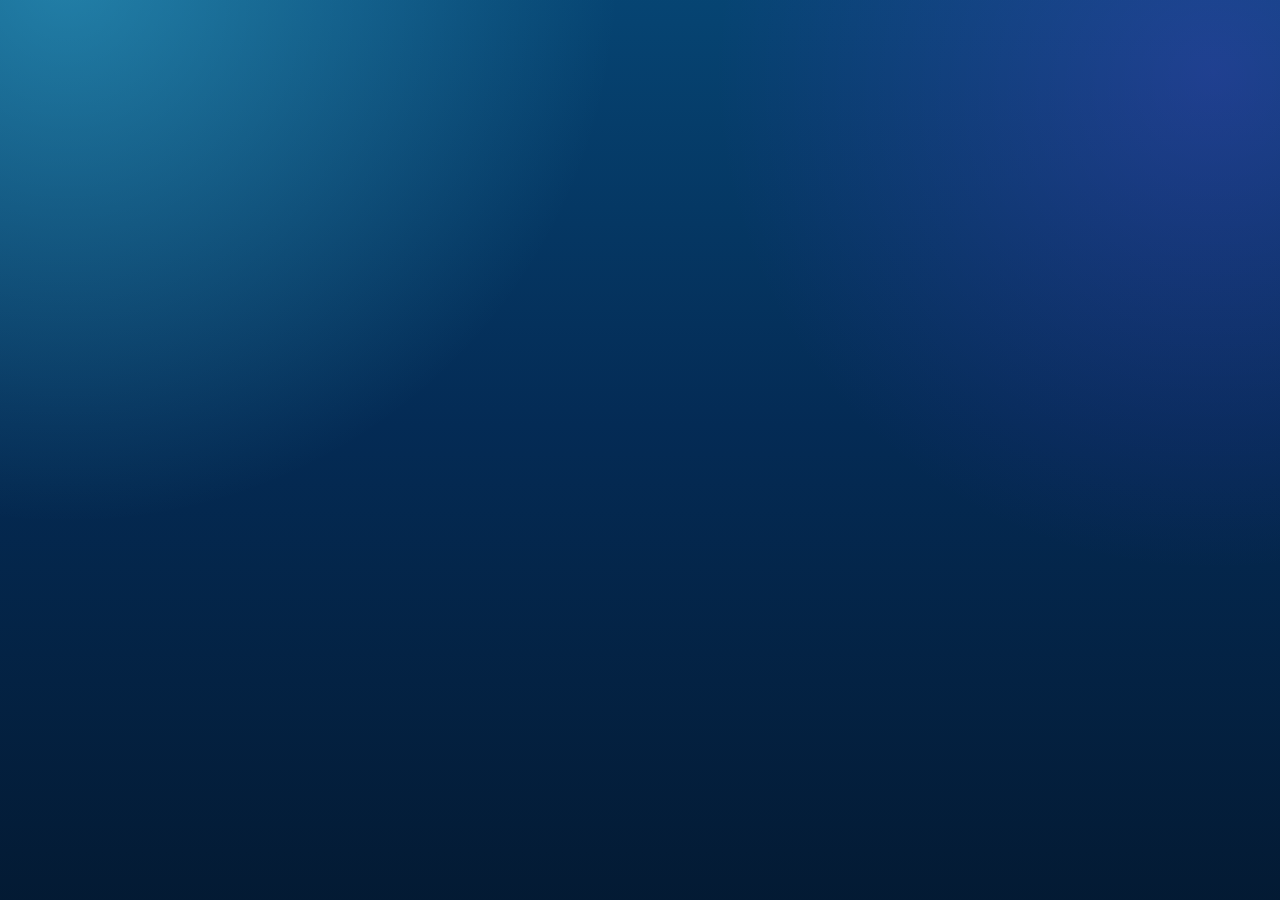
<file: index.html>
<!doctype html><html lang="en"><head><meta charset="utf-8"><meta name="viewport" content="width=device-width,initial-scale=1"><title>Ocean Pets</title><link rel="manifest" href="manifest.webmanifest"><link rel="stylesheet" href="style.css"><script defer src="save.js"></script><script type="module" src="app3d.js"></script></head><body></body></html>
</file>
<file: style.css>
:root{--ink:#eaffff;--muted:#9dc9d8;--glass:rgba(7,30,57,.72);--glass2:rgba(255,255,255,.12);--cyan:#19d6ff;--blue:#0689d8;--violet:#7857ff;--orange:#ff7a00;--green:#22c96d;--gold:#ffd166;--shadow:0 24px 70px rgba(0,0,0,.38)}*{box-sizing:border-box}html,body{margin:0;min-height:100%;font-family:Inter,ui-rounded,system-ui,Segoe UI,sans-serif;color:var(--ink);background:#021326;overflow-x:hidden}body:before{content:"";position:fixed;inset:-20%;background:radial-gradient(circle at 18% 12%,rgba(80,224,255,.38),transparent 30%),radial-gradient(circle at 82% 20%,rgba(114,64,255,.24),transparent 28%),linear-gradient(180deg,#074f7f,#042b55 48%,#031427);animation:seaDrift 14s ease-in-out infinite alternate;z-index:-3}.caustics{position:fixed;inset:0;pointer-events:none;background:repeating-linear-gradient(105deg,transparent 0 70px,rgba(255,255,255,.055) 76px 82px,transparent 90px),repeating-linear-gradient(25deg,transparent 0 90px,rgba(255,255,255,.035) 98px 104px,transparent 112px);mix-blend-mode:screen;filter:blur(1px);animation:caustic 10s linear infinite;z-index:-2}.app{width:min(1180px,100%);margin:auto;padding:16px 12px 92px;position:relative}.top{display:flex;align-items:center;justify-content:space-between;gap:12px;margin-bottom:14px}.brand{display:flex;align-items:center;gap:12px}.logo{display:grid;place-items:center;width:54px;height:54px;border-radius:18px;background:linear-gradient(145deg,#31ecff,#1769ff 55%,#6d3cff);box-shadow:inset 0 3px 8px rgba(255,255,255,.45),inset 0 -8px 18px rgba(0,0,0,.28),0 14px 30px rgba(0,0,0,.28);font-size:31px}h1{font-size:clamp(28px,7vw,54px);line-height:.95;margin:0;text-transform:uppercase;letter-spacing:-1.5px;text-shadow:0 4px 0 rgba(0,0,0,.2),0 14px 25px rgba(0,0,0,.35)}h2,h3,p{margin:.35rem 0}.muted{color:var(--muted)}.stats,.row{display:flex;gap:9px;flex-wrap:wrap;align-items:center}.pill,.btn,.tab{border:1px solid rgba(255,255,255,.18);border-radius:999px;padding:10px 13px;background:linear-gradient(145deg,rgba(255,255,255,.2),rgba(255,255,255,.07));color:var(--ink);box-shadow:inset 0 1px rgba(255,255,255,.45),0 12px 28px rgba(0,0,0,.25);backdrop-filter:blur(16px)}.btn{min-height:50px;padding:13px 18px;font-weight:950;text-transform:uppercase;letter-spacing:.2px;cursor:pointer;text-decoration:none;display:inline-grid;place-items:center;transition:transform .16s ease,filter .16s ease}.btn:active{transform:translateY(3px) scale(.97)}.primary{background:linear-gradient(180deg,#27e3ff,#058bd5 52%,#04659d)}.gold{background:linear-gradient(180deg,#ffe78a,#ff9d00 52%,#f06400);color:#2b1700}.green{background:linear-gradient(180deg,#62f59b,#16b85f 56%,#08783e)}.danger{background:linear-gradient(180deg,#ff8799,#d61f46 58%,#86142d)}.grid{display:grid;grid-template-columns:repeat(auto-fit,minmax(230px,1fr));gap:14px}.card{position:relative;overflow:hidden;border:1px solid rgba(151,232,255,.24);border-radius:28px;padding:18px;background:linear-gradient(145deg,rgba(10,48,82,.84),rgba(3,20,42,.74));box-shadow:var(--shadow),inset 0 1px rgba(255,255,255,.22);backdrop-filter:blur(18px);text-decoration:none;color:var(--ink)}.card:before{content:"";position:absolute;inset:-40% -20% auto;height:90px;background:linear-gradient(90deg,transparent,rgba(255,255,255,.22),transparent);transform:rotate(-8deg)}.hero,.game{position:relative;overflow:hidden;border-radius:34px;border:1px solid rgba(111,224,255,.25);min-height:66vh;background:linear-gradient(180deg,#053c62 0%,#075b79 44%,#126d63 72%,#0a3b35);box-shadow:var(--shadow),inset 0 2px rgba(255,255,255,.18),inset 0 -60px 90px rgba(1,18,24,.45);isolation:isolate;touch-action:none}.hero:before,.game:before{content:"";position:absolute;inset:0;background:radial-gradient(ellipse at 50% 105%,rgba(255,207,115,.45),transparent 27%),radial-gradient(circle at 14% 16%,rgba(255,255,255,.16),transparent 22%);pointer-events:none}.sand{position:absolute;left:-3%;right:-3%;bottom:-8px;height:96px;background:radial-gradient(ellipse at 50% 0,#ffd98d,#c58643 58%,#88572d);border-radius:50% 50% 0 0/45% 45% 0 0;box-shadow:inset 0 22px 22px rgba(255,255,255,.18)}.plant{position:absolute;bottom:62px;width:10px;height:90px;border-radius:999px;background:linear-gradient(#49ff9a,#087d5b);transform-origin:bottom;animation:sway 3.7s ease-in-out infinite}.decor3d{position:absolute;bottom:54px;font-size:50px;filter:drop-shadow(0 18px 10px rgba(0,0,0,.35)) saturate(1.2)}.pet3d{position:absolute;width:84px;height:48px;border-radius:50%;filter:drop-shadow(0 22px 16px rgba(0,0,0,.45));transition:left .9s linear,top .9s linear,transform .9s ease}.pet3d:before{content:"";position:absolute;inset:4px 12px;border-radius:50%;background:var(--body,linear-gradient(145deg,#ffb347,#ff6b35));box-shadow:inset 10px 12px 18px rgba(255,255,255,.45),inset -14px -16px 20px rgba(0,0,0,.28)}.pet3d:after{content:"";position:absolute;right:5px;top:16px;width:10px;height:10px;border-radius:50%;background:#021326;box-shadow:0 0 0 3px rgba(255,255,255,.35)}.tail{position:absolute;left:-9px;top:14px;width:26px;height:22px;background:inherit;background:var(--fin,#ff7a00);clip-path:polygon(100% 50%,0 0,0 100%)}.fin{position:absolute;left:35px;bottom:-4px;width:25px;height:16px;background:rgba(255,255,255,.35);border-radius:50%;transform:rotate(-18deg)}.pet-label{position:absolute;left:50%;top:-25px;transform:translateX(-50%);font-size:11px;white-space:nowrap;background:rgba(0,15,31,.52);padding:4px 8px;border-radius:999px}.bubble,.spark{position:absolute;border-radius:50%;background:radial-gradient(circle at 34% 28%,#fff,rgba(157,235,255,.62) 28%,rgba(111,211,255,.08) 70%);animation:rise linear forwards;pointer-events:none}.nav{position:fixed;left:8px;right:8px;bottom:8px;z-index:20;display:grid;grid-template-columns:repeat(7,minmax(70px,1fr));gap:7px;padding:8px;border-radius:26px;background:rgba(1,12,28,.75);box-shadow:0 14px 40px rgba(0,0,0,.38),inset 0 1px rgba(255,255,255,.15);backdrop-filter:blur(18px);overflow:auto}.nav a{color:var(--ink);text-decoration:none;text-align:center;font-weight:850;font-size:11px;border-radius:19px;padding:9px 4px;background:linear-gradient(180deg,rgba(255,255,255,.15),rgba(255,255,255,.05));box-shadow:inset 0 1px rgba(255,255,255,.18)}input,select{width:100%;min-height:50px;border-radius:18px;border:1px solid rgba(255,255,255,.2);background:rgba(0,12,28,.46);color:var(--ink);padding:0 13px}label{display:block;color:var(--muted);font-size:13px;margin-top:11px}.bar{height:12px;border-radius:20px;background:rgba(0,0,0,.32);overflow:hidden;margin:7px 0}.bar i{display:block;height:100%;border-radius:20px;background:linear-gradient(90deg,#35f083,#2ce4ff,#ffe66d)}.game{min-height:440px;margin-top:12px}.sprite{position:absolute;user-select:none;font-size:38px;filter:drop-shadow(0 12px 10px rgba(0,0,0,.35))}.title-card{text-align:center;max-width:520px;margin:10vh auto 0}.mega{font-size:clamp(48px,12vw,88px);line-height:.78;background:linear-gradient(#ecffff 10%,#3cecff 45%,#b0ffb9 48%,#ffca28 52%,#ff7a00 85%);-webkit-background-clip:text;color:transparent;filter:drop-shadow(0 8px 0 rgba(0,0,0,.25)) drop-shadow(0 25px 25px rgba(0,0,0,.45))}@keyframes rise{to{transform:translateY(-115vh) scale(.55);opacity:0}}@keyframes caustic{to{transform:translate3d(-110px,60px,0)}}@keyframes seaDrift{to{transform:scale(1.06) translateY(-18px)}}@keyframes sway{50%{transform:rotate(7deg)}}@media(min-width:760px){.app{padding:26px 22px 104px}.nav{left:50%;transform:translateX(-50%);max-width:900px}.pet3d{width:108px;height:62px}.card{padding:22px}}

canvas{display:block;position:fixed;inset:0;width:100vw;height:100vh;touch-action:none}
body{overscroll-behavior:none}
</file>
